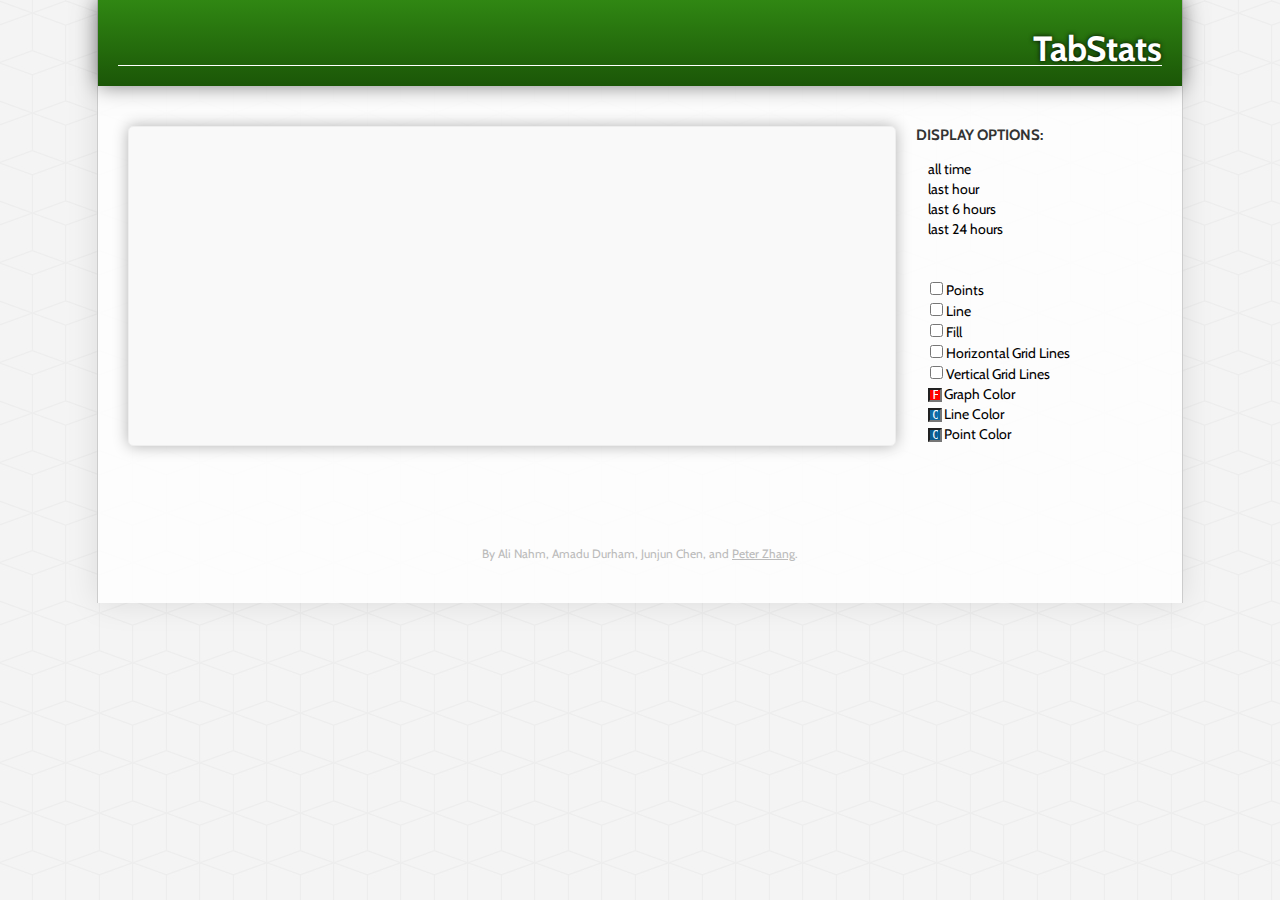
<file: chrome/views/index.html>
<html>
<head>
	<link rel="shortcut icon" href="icon.png">
	<link href='http://fonts.googleapis.com/css?family=Cabin:400,700' rel='stylesheet' type='text/css'>
	<script type="text/javascript" src="jquery.js"></script>
	<script type="text/javascript" src="../tracking/utils.js"></script>
	<script type="text/javascript" src="createDataPoints.js"></script>
	<script type="text/javascript" src="graph.js"></script>
	<script type="text/javascript" src="createTextLabels.js"></script>
	<script type="text/javascript" src="../controllers/brain.js"></script>
	<script type="text/javascript" src="jscolor.js"></script>
    <link rel="stylesheet" type="text/css" href="style.css" />
    <title>awfeftw</title>
</head>
<body>
	<div id="container">
		<header>
			<h3></h3>
			<h1>TabStats</h1>
		</header>
		<canvas id="output" width="1000" height="400"></canvas>
		<div id="options">
			<h3>Display options: </h3>
			<p id="timeOptions">
				<a href="javascript:void(0)" id="allTime">all time</a><br />
				<a href="javascript:void(0)" id="lastHour">last hour</a><br />
				<a href="javascript:void(0)" id="lastSixHours">last 6 hours</a><br />
				<a href="javascript:void(0)" id="lastDay">last 24 hours</a>
			</p>
			<p id="checkbox">
				<input type=checkbox id="togglePoints" class="displayFeatures">Points</input><br />
				<input type=checkbox id="toggleLine" class="displayFeatures">Line</input><br />
				<input type=checkbox id="toggleFill" class="displayFeatures">Fill</input><br />
				<input type=checkbox id="toggleHorizontalLines" class="displayFeatures">Horizontal Grid Lines</input><br />
				<input type=checkbox id="toggleVerticalLines"
				class="displayFeatures">Vertical Grid Lines</input><br />
				<input class="color" id="graphcolor" value="FF0000">Graph Color</input><br />
				<input class="color" id="linecolor" value="#0e6aa4">Line Color</input><br />
				<input class="color" id="pointcolor" value="#0b5c8f">Point Color</input><br />
			</p>
		</div>
		<div class="clear"></div>
	
		<p id="copyright">By Ali Nahm, Amadu Durham, Junjun Chen, and <a href="http://peetahzee.com">Peter Zhang</a>.</p>
	</div>
</body>
</html>
</file>
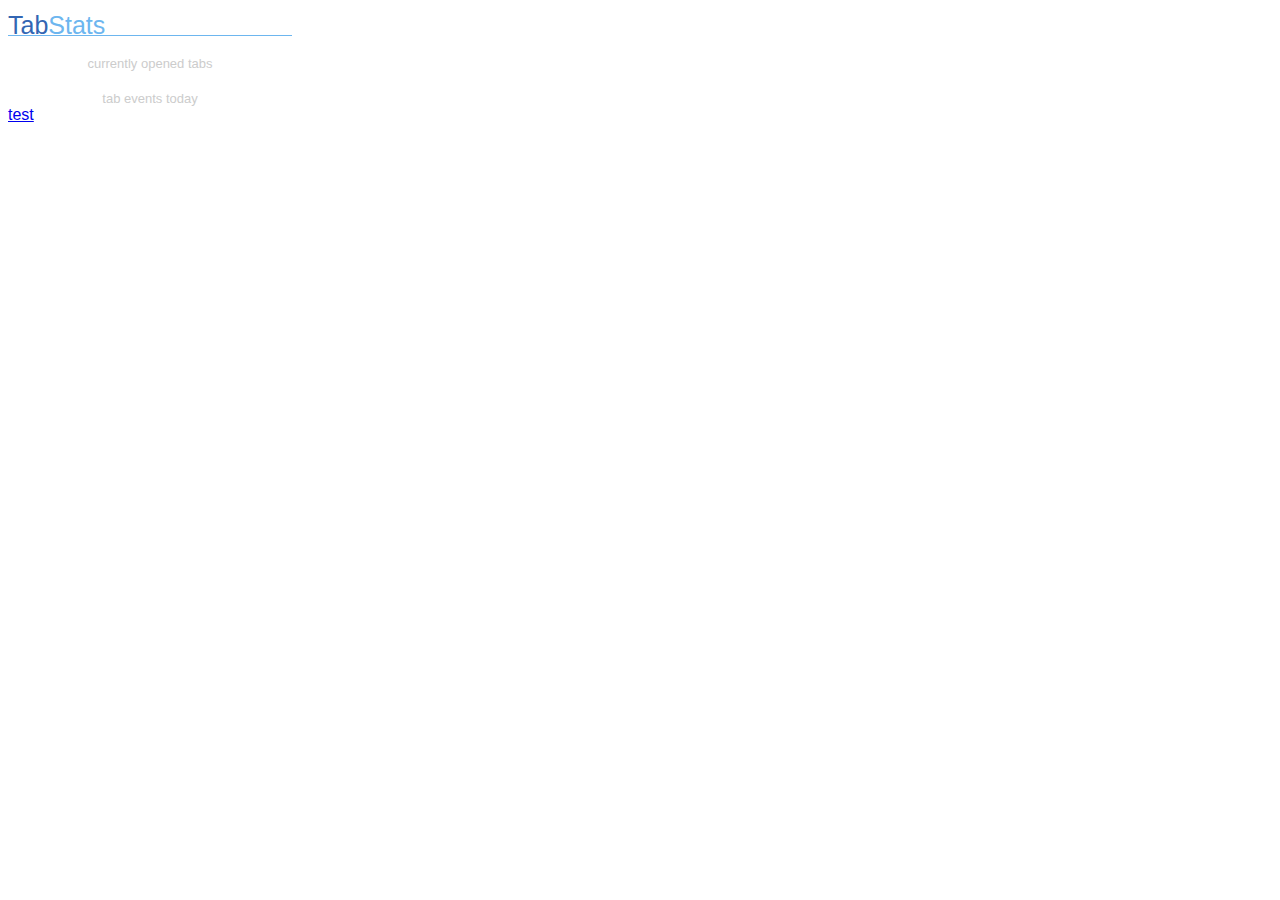
<file: chrome/popup.html>
<!doctype html>
<html>
  <head>
    <title>TabStats</title>
    <style>
    	html, body {
	    	width: 300px;
	    	font-family: "Myriad Pro", arial, sans-serif;
	    	margin: 0;
    	}
    	#wrapper {
	    	margin: 8px;
    	}
    	#logo {
	    	font-size: 25px;
	    	color: #3366b3;
	    	line-height: 20px;
	    	border-bottom: 1px solid #6db6ef;
	    	margin-top: 15px;
    	}
    	#logo span {
	    	color: #6db6ef;
    	}
    	#currentTabsNum, #eventsNum {
	    	color: #aaa;
	    	font-size: 80px;
	    	font-weight: bold;
	    	text-align: center;
	    	line-height: 60px;
	    	margin-top: 20px;
    	}
    	.desc {
	    	color: #ccc;
	    	font-size: 13px;
	    	text-align: center;
    	}
    	.clear {
	    	clear: both;
    	}
    </style>
    <script text="text/javascript" src="utils.js"></script>
    <script text="text/javascript" src="init.js"></script>
  </head>
  <body>
  	<div id="wrapper">
	  <div id="logo">Tab<span>Stats</span></div>
	  <div id="currentTabsNum"></div>
	  <div class="desc">currently opened tabs</div>
	  <div id="eventsNum"></div>
	  <div class="desc">tab events today</div>
	  
	  <a href="#" id="testlink">test</a>
	  <div class="clear">
	<div id="wrapper">
  </body>
</html>
</file>
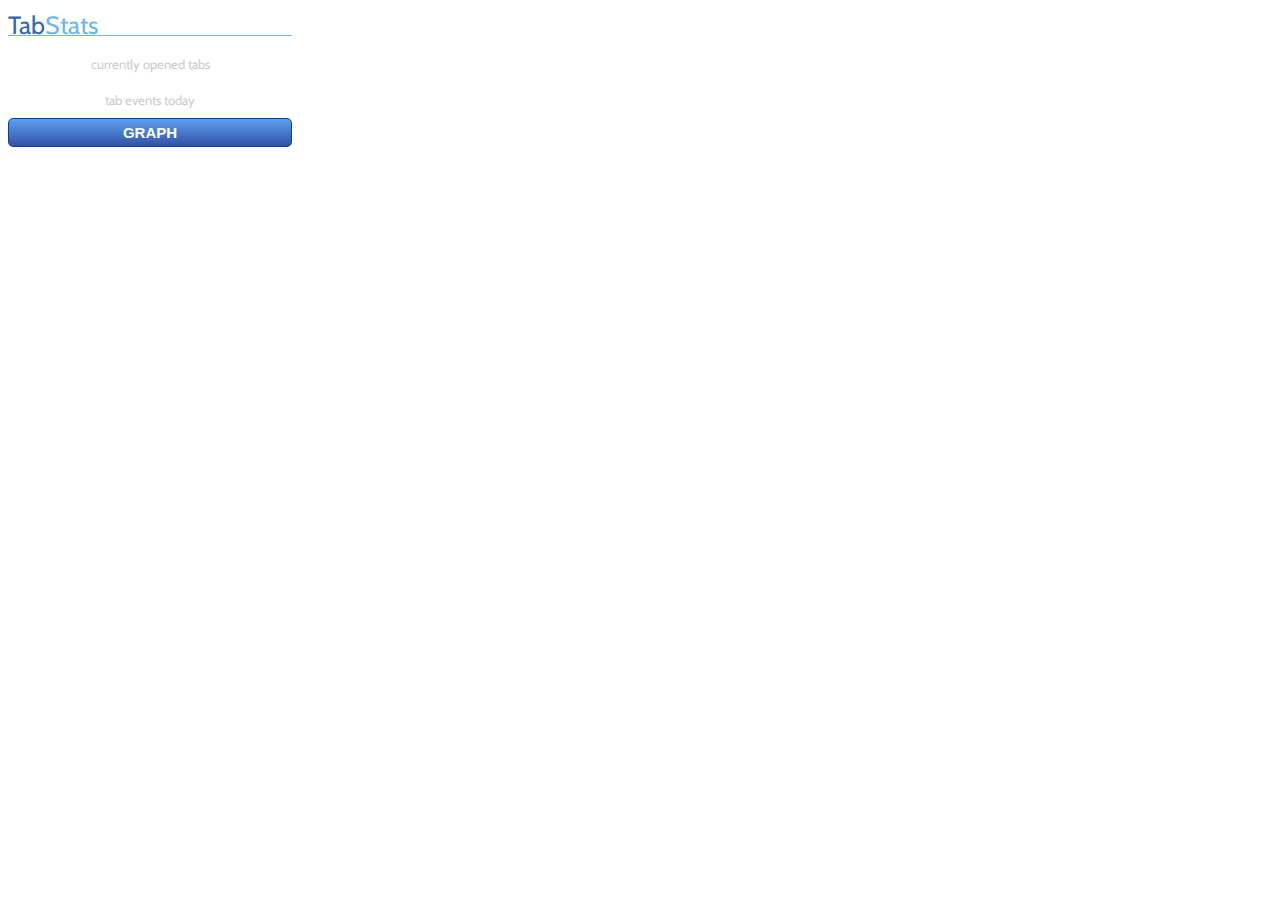
<file: views/popup.html>
<!doctype html>
<html>
  <head>
    <title>TabStats</title>
    <style>
    	html, body {
	    	width: 300px;
	    	font-family: "Cabin", arial, sans-serif;
	    	margin: 0;
    	}
    	#wrapper {
	    	margin: 8px;
    	}
    	#logo {
	    	font-size: 25px;
	    	color: #3366b3;
	    	line-height: 20px;
	    	border-bottom: 1px solid #6db6ef;
	    	margin-top: 15px;
    	}
    	#logo span {
	    	color: #6db6ef;
    	}
    	#currentTabsNum, #eventsNum {
	    	color: #999;
	    	font-size: 80px;
	    	font-weight: bold;
	    	text-align: center;
	    	line-height: 60px;
	    	margin-top: 20px;
    	}
    	.desc {
	    	color: #ccc;
	    	font-size: 13px;
	    	text-align: center;
    	}
    	.clear {
	    	clear: both;
    	}
    	button#graphButton {
	    	background: -webkit-linear-gradient(#5da1ef 0%, #3152a5 100%);
	    	padding: 5px;
	    	border: 1px solid #084198;
	    	color: white;
	    	font-size: 15px;
	    	text-align: center;
	    	font-weight: bold;
	    	width: 100%;
	    	border-radius: 5px;
	    	cursor: pointer;
	    	outline: none;
	    	margin-top: 10px;
	    	-webkit-transition: all 0.3s;
    	}
    	button#graphButton:hover {
	    	opacity: 0.8;
    	}
    </style>
    <link href='http://fonts.googleapis.com/css?family=Cabin:400,700' rel='stylesheet' type='text/css'>
    <script type="text/javascript" src="jquery.js"></script>
    <script type="text/javascript" src="../chrome/utils.js"></script>
    <script type="text/javascript" src="popupUtils.js"></script>
    <script type="text/javascript" src="popupInit.js"></script>
  </head>
  <body>
  	<div id="wrapper">
	  <div id="logo">Tab<span>Stats</span></div>
	  <div id="currentTabsNum"></div>
	  <div class="desc">currently opened tabs</div>
	  <div id="eventsNum"></div>
	  <div class="desc">tab events today</div>
	  
	  <button id="graphButton">GRAPH</button>
	  <div class="clear">
	<div id="wrapper">
  </body>
</html>
</file>
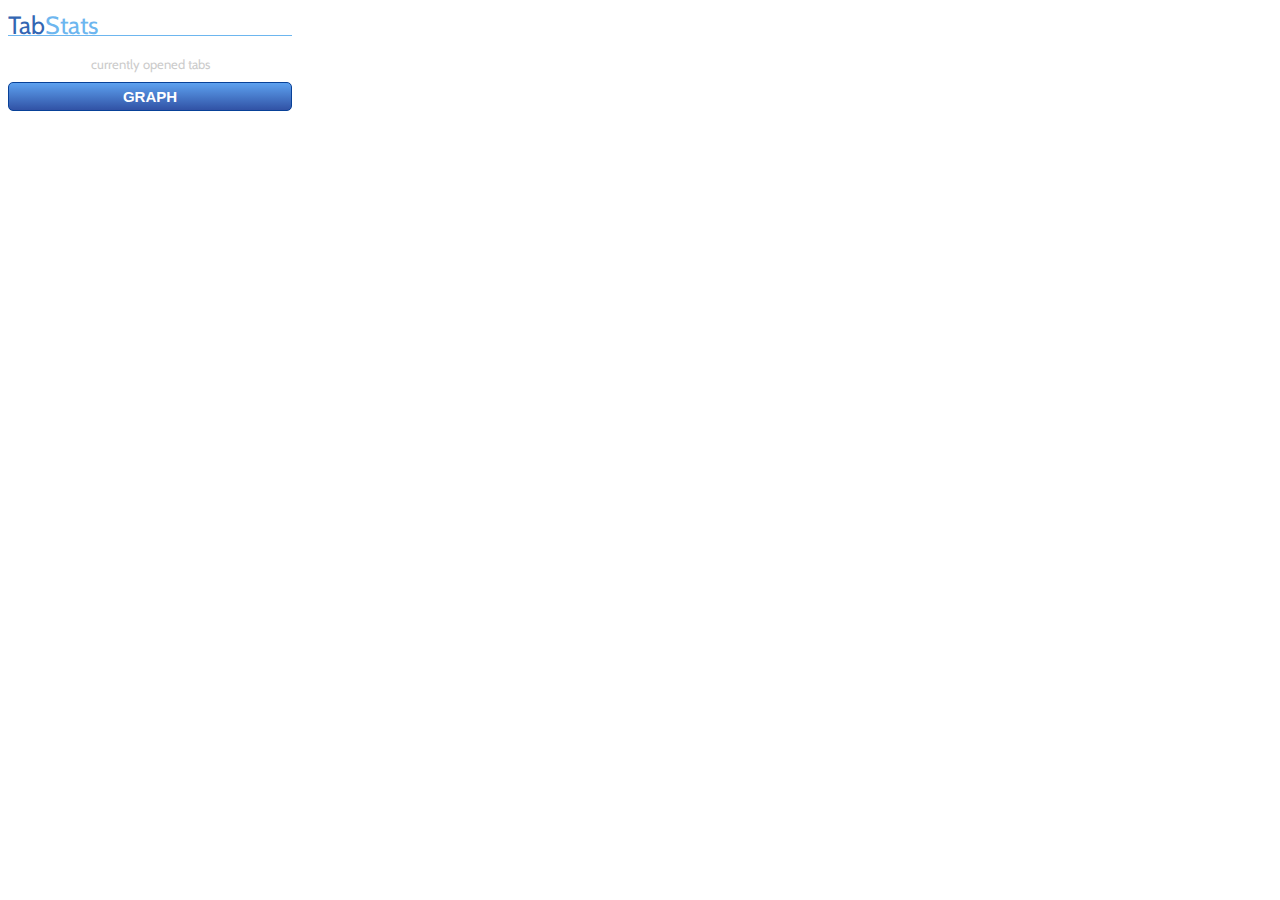
<file: chrome/views/popup.html>
<!doctype html>
<html>
  <head>
    <title>TabStats</title>
    <style>
    	html, body {
	    	width: 300px;
	    	font-family: "Cabin", arial, sans-serif;
	    	margin: 0;
    	}
    	#wrapper {
	    	margin: 8px;
    	}
    	#logo {
	    	font-size: 25px;
	    	color: #3366b3;
	    	line-height: 20px;
	    	border-bottom: 1px solid #6db6ef;
	    	margin-top: 15px;
    	}
    	#logo span {
	    	color: #6db6ef;
    	}
    	#currentTabsNum, #eventsNum {
	    	color: #999;
	    	font-size: 80px;
	    	font-weight: bold;
	    	text-align: center;
	    	line-height: 60px;
	    	margin-top: 20px;
    	}
    	.desc {
	    	color: #ccc;
	    	font-size: 13px;
	    	text-align: center;
    	}
    	.clear {
	    	clear: both;
    	}
    	button#graphButton {
	    	background: -webkit-linear-gradient(#5da1ef 0%, #3152a5 100%);
	    	padding: 5px;
	    	border: 1px solid #084198;
	    	color: white;
	    	font-size: 15px;
	    	text-align: center;
	    	font-weight: bold;
	    	width: 100%;
	    	border-radius: 5px;
	    	cursor: pointer;
	    	outline: none;
	    	margin-top: 10px;
	    	-webkit-transition: all 0.3s;
    	}
    	button#graphButton:hover {
	    	opacity: 0.8;
    	}
    </style>
    <link href='http://fonts.googleapis.com/css?family=Cabin:400,700' rel='stylesheet' type='text/css'>
    <script type="text/javascript" src="jquery.js"></script>
    <script type="text/javascript" src="../tracking/utils.js"></script>
    <script type="text/javascript" src="popupUtils.js"></script>
    <script type="text/javascript" src="popupInit.js"></script>
  </head>
  <body>
  	<div id="wrapper">
	  <div id="logo">Tab<span>Stats</span></div>
	  <div id="currentTabsNum"></div>
	  <div class="desc">currently opened tabs</div>
	  <!-- <div id="eventsNum"></div>
	  <div class="desc">tab events today</div> -->
	  
	  <button id="graphButton">GRAPH</button>
	  <div class="clear">
	<div id="wrapper">
  </body>
</html>
</file>
<file: chrome/views/style.css>
/*
 * style.css
 *
 * css stylesheet for the general html page
 */

body {
	background: url('cubes.png');
	text-align: center;
	font-family: "Cabin", sans-serif;
	font-weight: bold;
	padding: 0;
	margin: 0;
}

#container {
	width: 80%;
	margin: 0 auto;
	padding: 0 30px 30px;
	background: rgba(255,255,255,0.8);
	border: 1px solid #ccc;
	border-width: 0px 1px;
	box-shadow: 0px 0px 30px rgba(0,0,0,0.1);
}

h1 {
	font-weight: bold;
	font-size: 35px;
	line-height: 32px;
	color: #fff;
	padding: 0;
	margin: 3px 0 10px;
	text-align: right;
	border-bottom: 1px solid #fff;
	text-shadow: 0px 0px 5px rgba(0,0,0,.9);
}

h3 {
	font-weight: normal;
	color: #3f81c5;
	padding: 0;
	margin: 0;
	line-height: normal;
	text-align: right;
	text-transform: uppercase;
}

header {
	padding: 30px 20px 10px;
	margin: 0px -30px 40px;
	background: -webkit-linear-gradient(#308713 0%, #1b5607 100%);
	box-shadow: 0px 0px 20px rgba(0,0,0,0.5);	
}

img {
	padding: 10px;
	background: #fff;
	border: 1px solid #ccc;
	box-shadow: 0px 0px 10px rgba(0,0,0,0.1);
	width: 100%;
	box-sizing: border-box;
	border-radius: 5px;
	margin-bottom: 10px;
}

p {
	text-align: left;
	font-weight: normal;
	font-size: 12px;
	color: #bbb;
	padding: 0px 10px;
}

p#timeOptions {
	padding: 15px 0px 40px 12px;
}

p#copyright{
	margin-top: 100px;
	text-align: center;
}

p#copyright a {
	color: inherit;
	text-decoration: underline;
}

a {
	/* color: #3f81c5; */
	color: #000000;
	-webkit-transition: 0.3s opacity;
	-moz-transition: 0.3s opacity;
	text-decoration: none;
}

a:hover {
	opacity: 0.5;
}

.selected {
	color: #1B5607;
	font-weight: bold;
}

.selected:hover {
	opacity: 1;
}

#checkbox {
	color: #000000;
}

canvas#output {
	float: left;
	width: 75%;	
	background: #f9f9f9;
	border: 1px solid #eee;
	padding: 10px;
	border-radius: 5px;
	box-sizing: border-box;
	box-shadoW: 0px 0px 15px rgba(0,0,0,0.3);
}

div#options{
	width: 23%;
	float: right;
	box-sizing: border-box;
}

div#options h3 {
	color: #333;
	font-weight: bold;
	font-size: 15px;
	text-align: left;
	margin-bottom: 0px;
}

div#options p{
	margin: 0;
	font-size: 14px;
	line-height: 20px;
}

.clear {
	clear: both;
}

.color {
	width: 14px;
	height: 14px;
	margin: 2px;
}

.color:hover{
	width:50px;
}
</file>
